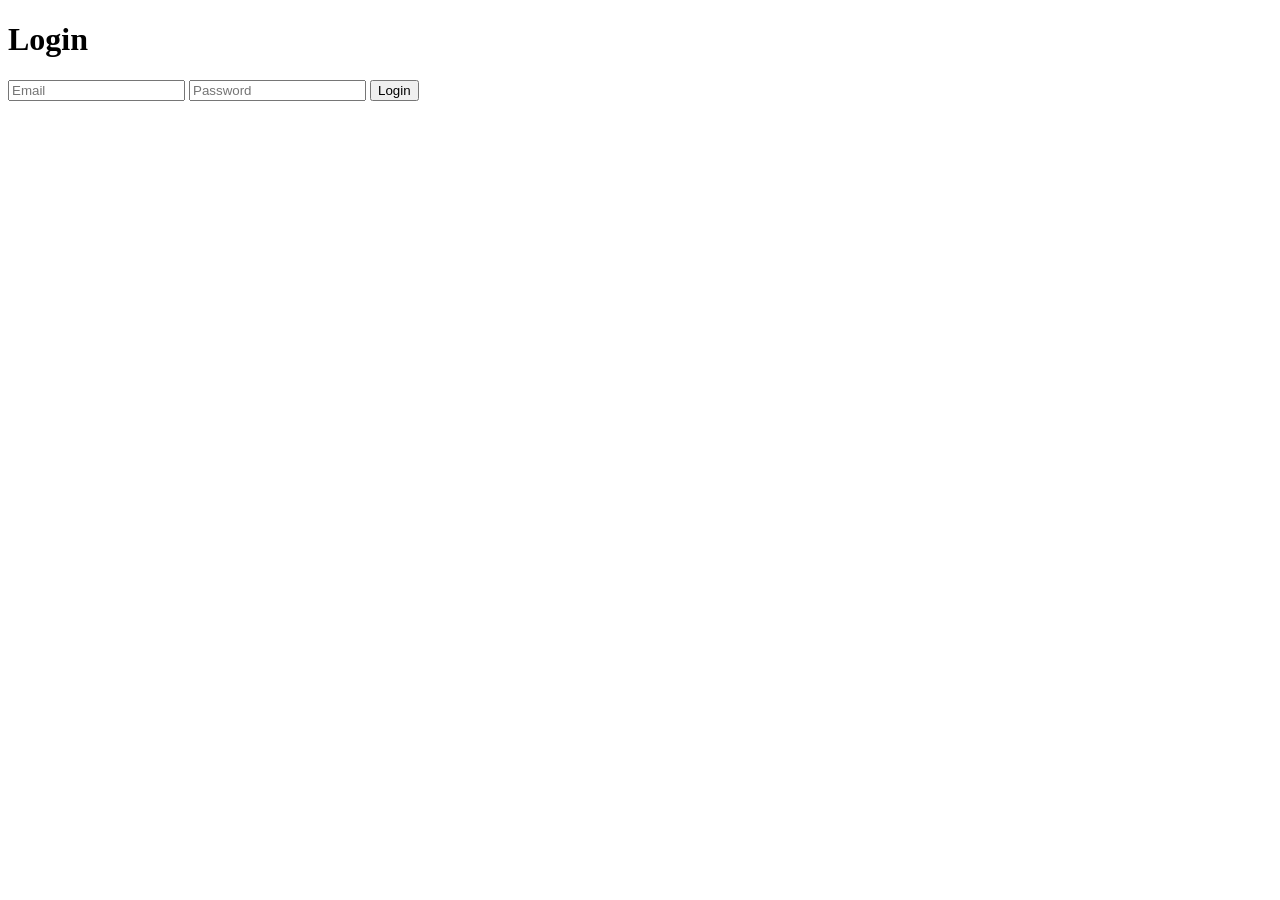
<file: templates/customers/login.html>
<!DOCTYPE html>
<html lang="en">
<head>
    <meta charset="UTF-8">
    <meta name="viewport" content="width=device-width, initial-scale=1.0">
    <title>Login</title>
</head>
<body>
    <h1>Login</h1>
    <form action="/customers/login" method="post">
        <input type="text" name="email" placeholder="Email" required/>
        <input type="password" name="password" placeholder="Password" required/>
        <input type="submit" value="Login">
    </form>
</body>
</html>
</file>
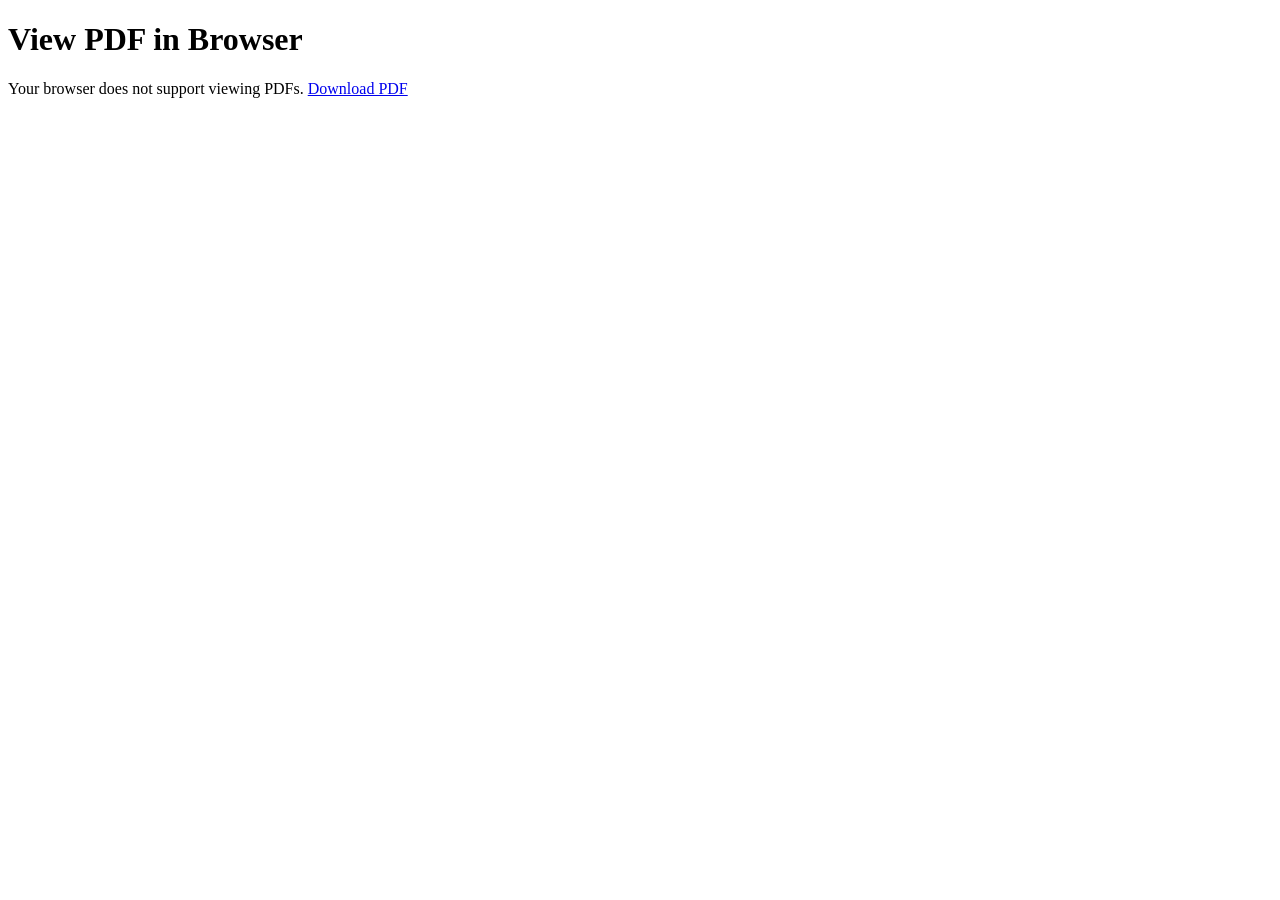
<file: templates/users/contract.html>
<!DOCTYPE html>
<html lang="en">
<head>
    <meta charset="UTF-8">
    <meta name="viewport" content="width=device-width, initial-scale=1.0">
    <title>PDF Viewer</title>
</head>
<body>
    <h1>View PDF in Browser</h1>
    <object data="C:\Users\ARCAN\OneDrive\Escritorio\Documentos\Software\VideoProductora\src\curriculum.pdf" type="application/pdf" width="100%" height="600px">
        <p>Your browser does not support viewing PDFs. <a href="C:\Users\ARCAN\OneDrive\Escritorio\Documentos\Software\VideoProductora\src\curriculum.pdf">Download PDF</a></p>
    </object>
</body>
</html>
</file>
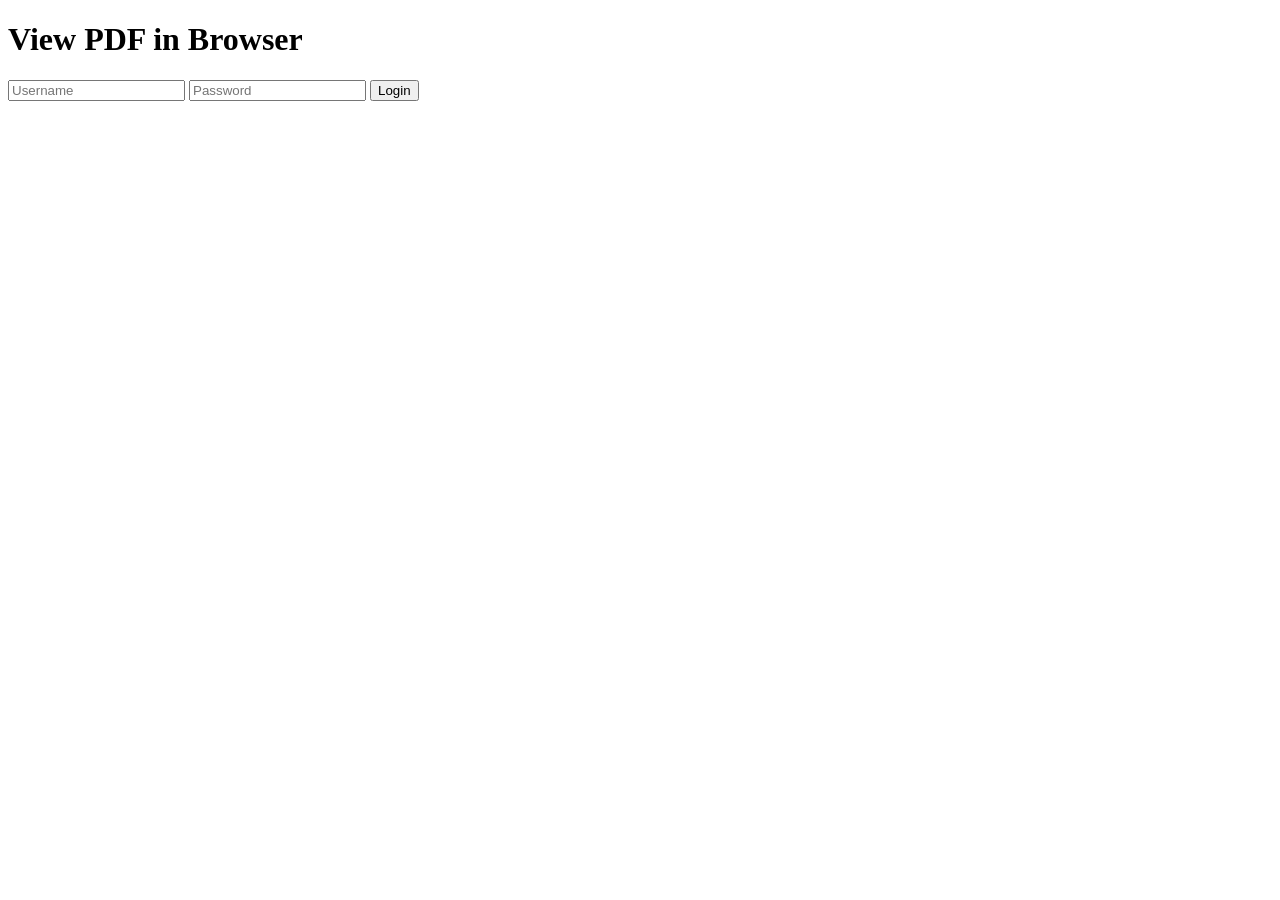
<file: templates/users/login.html>
<!DOCTYPE html>
<html lang="en">
<head>
    <meta charset="UTF-8">
    <meta name="viewport" content="width=device-width, initial-scale=1.0">
    <title>PDF Viewer</title>
</head>
<body>
    <h1>View PDF in Browser</h1>
    <form action="/users/login" method="post">
        <input type="text" name="username" placeholder="Username" required/>
        <input type="password" name="password" placeholder="Password" required/>
        <input type="submit" value="Login">
    </form>
</body>
</html>
</file>
